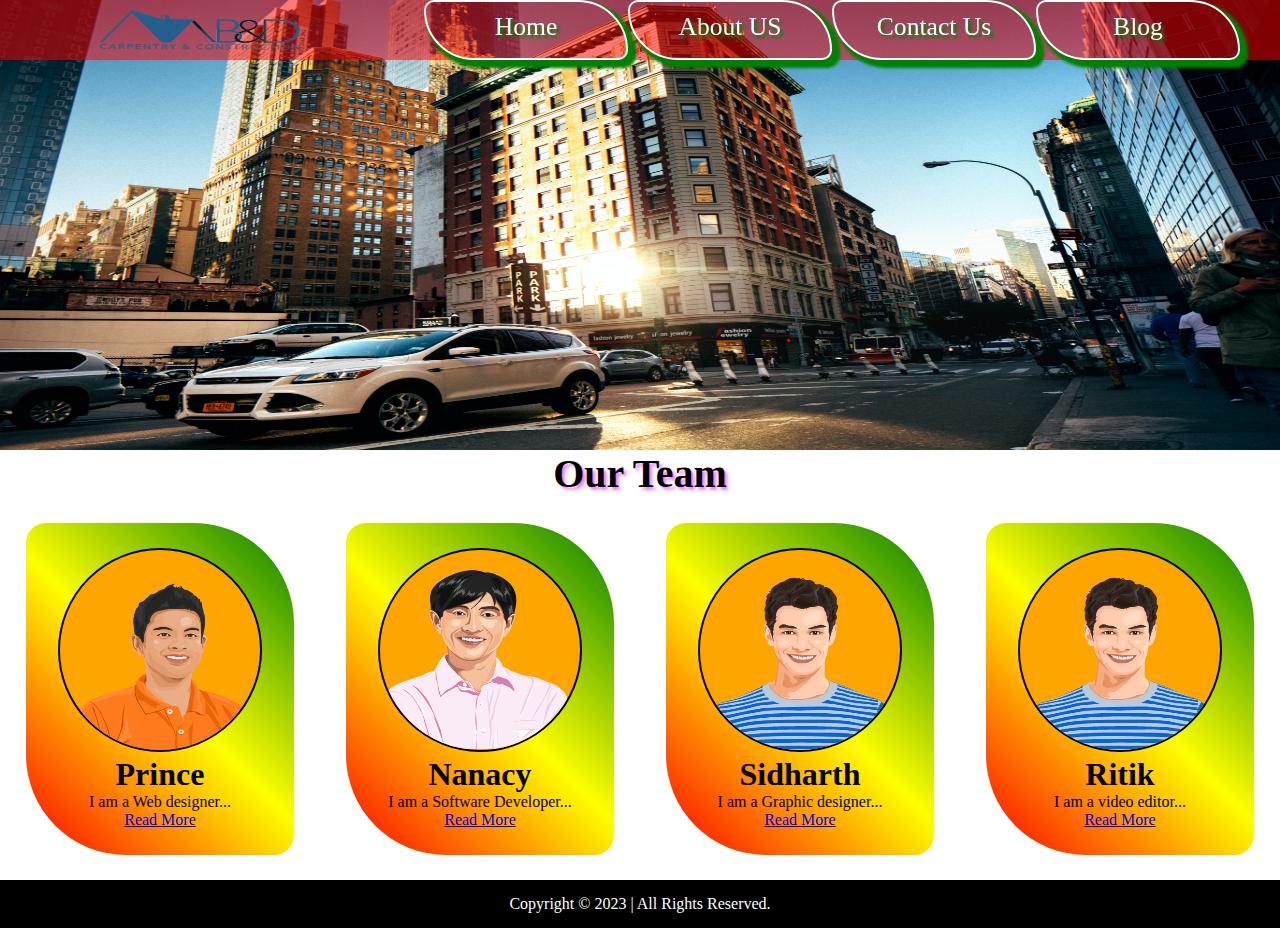
<file: index.html>
<!DOCTYPE html>
<html>
<head>
	<meta charset="utf-8">
	<meta name="viewport" content="width=device-width, initial-scale=1">
	<title></title>
	<link rel="stylesheet" type="text/css" href="css/custom.css" />
</head>
<body>
<header class="he">
	<nav class="navbar">

		<div class="logo">
			<a href="index.html"><img src="images/logo.png"  /></a>
		</div>
		<div class="menu">
			<ul>
				<li><a href="index.html">Home</a></li>
				<li><a href="about.html">About US</a></li>
				<li><a href="contact.html">Contact Us</a></li>
				<li>Blog
					<ul>
						<li>Blog1</li>
						<li>Blog2</li>
						<li>Blog3</li>
					</ul>
				</li>
			</ul>
		</div>
	</nav>
</header>
<section class="team">
	<h1>Our Team</h1>
	<div class="team-member">
		<img src="images/team1.png">
		<h1>Prince</h1>
		<p>I am a Web designer...</p>
		<a href="#">Read More</a>
	</div>
	<div class="team-member">
		<img src="images/team2.png">
		<h1>Nanacy</h1>
		<p>I am a Software Developer...</p>
		<a href="#">Read More</a>
	</div>
	<div class="team-member">
		<img src="images/team3.png">
		<h1>Sidharth</h1>
		<p>I am a Graphic designer...</p>
		<a href="#">Read More</a>
	</div>
	<div class="team-member">
		<img src="images/team3.png">
		<h1>Ritik</h1>
		<p>I am a video editor...</p>
		<a href="#">Read More</a>
	</div>
</section>
<footer>Copyright &copy; 2023 | All Rights Reserved.</footer>
</body>
</html>
</file>
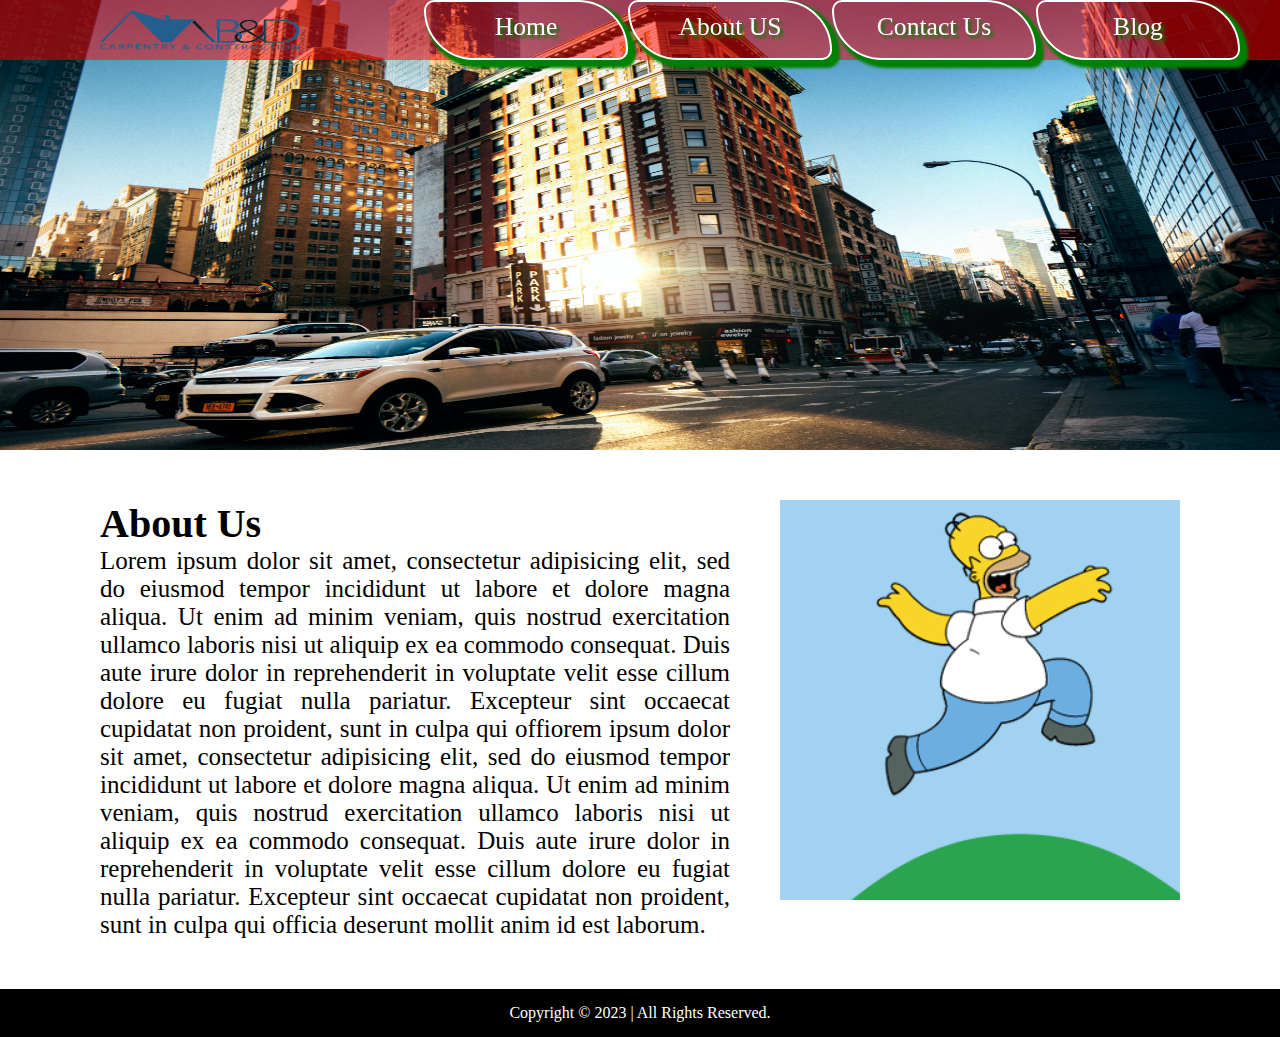
<file: about.html>
<!DOCTYPE html>
<html>
<head>
	<meta charset="utf-8">
	<meta name="viewport" content="width=device-width, initial-scale=1">
	<title></title>
	<link rel="stylesheet" type="text/css" href="css/custom.css" />
</head>
<body>
<header class="he">
	<nav class="navbar">

		<div class="logo">
			<a href="index.html"><img src="images/logo.png"  /></a>
		</div>
		<div class="menu">
			<ul>
				<li><a href="index.html">Home</a></li>
				<li><a href="about.html">About US</a></li>
				<li><a href="contact.html">Contact Us</a></li>
				<li>Blog
					<ul>
						<li>Blog1</li>
						<li>Blog2</li>
						<li>Blog3</li>
					</ul>
				</li>
			</ul>
		</div>
	</nav>
</header>
<section class="about">
	<div class="about_left">
		<h1>About Us</h1>
		<p>Lorem ipsum dolor sit amet, consectetur adipisicing elit, sed do eiusmod
		tempor incididunt ut labore et dolore magna aliqua. Ut enim ad minim veniam,
		quis nostrud exercitation ullamco laboris nisi ut aliquip ex ea commodo
		consequat. Duis aute irure dolor in reprehenderit in voluptate velit esse
		cillum dolore eu fugiat nulla pariatur. Excepteur sint occaecat cupidatat non
		proident, sunt in culpa qui offiorem ipsum dolor sit amet, consectetur adipisicing elit, sed do eiusmod
		tempor incididunt ut labore et dolore magna aliqua. Ut enim ad minim veniam,
		quis nostrud exercitation ullamco laboris nisi ut aliquip ex ea commodo
		consequat. Duis aute irure dolor in reprehenderit in voluptate velit esse
		cillum dolore eu fugiat nulla pariatur. Excepteur sint occaecat cupidatat non
		proident, sunt in culpa qui officia deserunt mollit anim id est laborum.</p>
	</div>
	<div class="about_right">
		<img src="images/96633009-d1818000-1318-11eb-9f1d-7f914f4ccb16.gif">
	</div>
</section>
<footer>Copyright &copy; 2023 | All Rights Reserved.</footer>
</body>
</html>
</file>
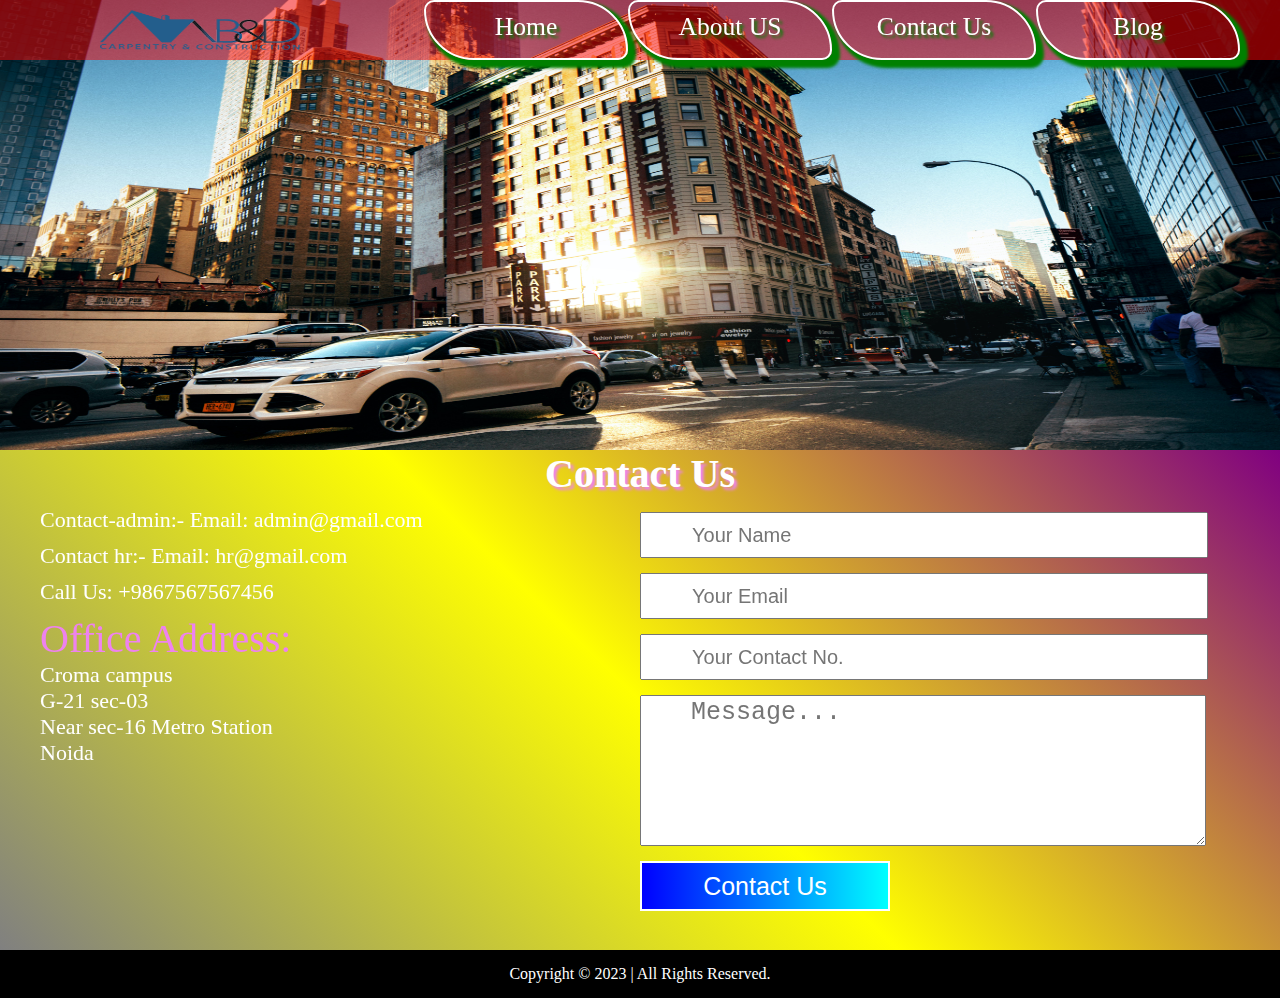
<file: contact.html>
<!DOCTYPE html>
<html>
<head>
	<meta charset="utf-8">
	<meta name="viewport" content="width=device-width, initial-scale=1">
	<title></title>
	<link rel="stylesheet" type="text/css" href="css/custom.css" />
</head>
<body>
<header class="he">
	<nav class="navbar">

		<div class="logo">
			<a href="index.html"><img src="images/logo.png"  /></a>
		</div>
		<div class="menu">
			<ul>
				<li><a href="index.html">Home</a></li>
				<li><a href="about.html">About US</a></li>
				<li><a href="contact.html">Contact Us</a></li>
				<li>Blog
					<ul>
						<li>Blog1</li>
						<li>Blog2</li>
						<li>Blog3</li>
					</ul>
				</li>
			</ul>
		</div>
	</nav>
</header>

<section class="contact">
	<h1>Contact Us</h1>
	<div class="co-left">
		<ul class="list">
			<li>Contact-admin:- Email: admin@gmail.com</li>
			<li>Contact hr:- Email: hr@gmail.com</li>
			<li>Call Us: +9867567567456</li>
			<li><span class="od">Office Address:</span><br/> Croma campus<br/>G-21 sec-03 <br/>Near sec-16 Metro Station<br/>Noida</li>
		</ul>
	</div>
	<div class="co-right">
		<form>
			<input type="text" name="" placeholder="Your Name" class="in" />
			<input type="email" name="" placeholder="Your Email" class="in"  />
			<input type="text" name="" placeholder="Your Contact No." class="in" />
			<textarea placeholder="Message..." rows="5" class="in-text"></textarea>
			<button class="cb-text">Contact Us</button>
		</form>
	</div>
</section>
<footer>Copyright &copy; 2023 | All Rights Reserved.</footer>
</body>
</html>
</file>
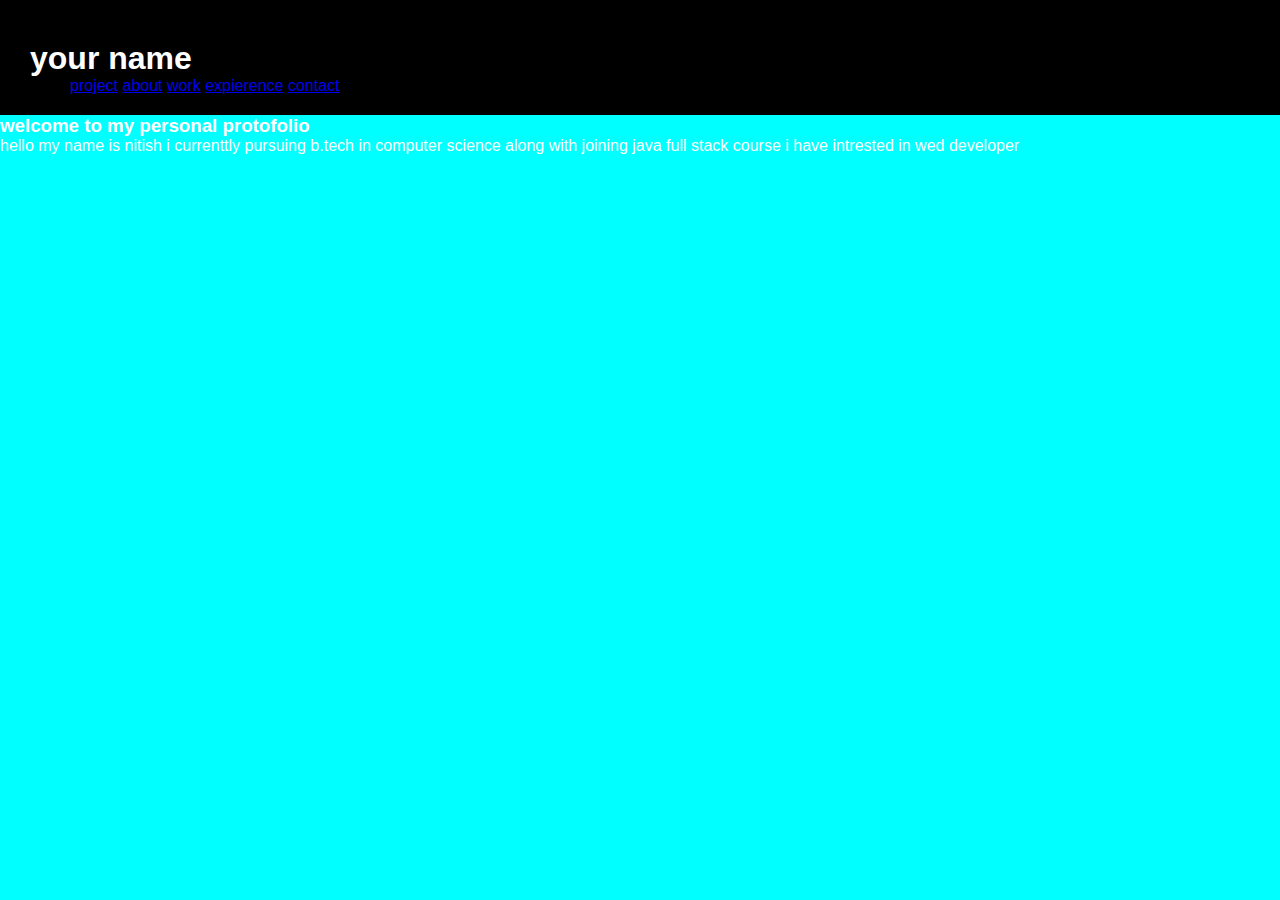
<file: protofolio.html>
<!DOCTYPE html>
<html lang="en">
<head>
    <meta charset="UTF-8">
    <meta name="viewport" content="width=device-width, initial-scale=1.0">
    <title>personal protofolio</title>
    <link rel="stylesheet" href="protofolio.css">
</head>
<body>
    <nav>
        <div  class="container">
            <h1>your name</h1>
            <ul>
                <li><a href="projects">project</a></li>
                <li><a href="about">about</a></li>
                <li><a href="work">work</a></li>
                <li><a href="expirence">expierence</a></li>
                <li><a href="contact">contact</a></li>
            </ul>
        </div>
    </nav>
    <h3 class="h3">welcome to my personal protofolio</h3>
    <p>hello my name is nitish i currenttly pursuing b.tech in computer science along with joining java full stack course i have intrested in wed developer</p>


</body>
</html>
</file>
<file: css/custom.css>
*{margin: 0;}
.navbar{
	background: rgba(255,0,0,0.5);
	height: 60px;
	position: sticky;
	top: 0;
}
.he{
	background: url(../images/images.png.jpg);
	height: 50vh;
	background-size: 100% 100%;
}
.logo{
	position: absolute;
	left: 100px;
	top: 10px;
	/*background: tan;*/
	width: 30%;

}
.logo>a>img{
	height: 40px;
	width: 200px;
}
.menu{
	position: absolute;
	right: 0px;
	/*background: green;*/
	width: 70%;

}
.menu ul>li{
	display: inline-block;
	width: 200px;
	height: calc(60px - 4px);
	line-height: 50px;
	text-align: center;
	border: 2px solid white;
	border-radius: 10px 50px;
	color: white;
	font-size: 1.6em;
	text-shadow: 3px 3px 3px green;
	box-shadow: 5px 5px 3px 3px green;
	float: left;
}
ul>li>a{
	color: white;
	text-decoration: none;
}
.menu ul>li>ul>li{
	display: none;

}
.menu ul>li:hover ul>li{
	display: block;
	margin-left: -35px;
	margin-top: 7px;
	font-size: 1.2em;
}
.menu ul>li:hover{
	color: cyan;
	
}
footer{
	background: black;
	color: white;
	text-align: center;
	padding: 15px 0;
	clear: left;
	/*position: fixed;
	width: 100%;
	bottom: 0;*/
}
/*team section css start*/
.team{

}
.team>h1{
	text-align: center;
	font-size: 40px;
	color:black;
	text-shadow: 3px 3px 3px violet;
}
.team-member{
	background-image: linear-gradient(45deg,red,yellow,green);
	width: calc(25% - 4%);
	float: left;
	margin: 2%;
	text-align: center;
	padding: 2%;
	box-sizing: border-box;
	border-radius: 20px 100px;

}
.team-member:hover{
	box-shadow: 10px 10px  6px violet;
	transition-duration: 3s;
	transform: translateY(-10px);
}
.team-member>img{
	width: 200px;
	height: 200px;
	border: 2px solid black;
	border-radius: 50%;
	background: orange;

}
.team-member>img:hover{
	box-shadow: -5px -5px 5px violet;
}

.about{
	padding: 50px 100px;
	display: flex;
	flex-direction: row;
}
.about_left>h1{
	font-size: 40px;
}
.about_left>p{
	font-size: 25px;
	text-align: justify;
	padding-right: 50px;
}
.about_right>img{
	height: 400px;
}


.contact{
	height: 500px;
	background-image: linear-gradient(44deg,grey,yellow,purple);
}
.contact>h1{
	text-align: center;
	color: white;
	font-size: 40px;
	text-shadow: 3px 3px 3px violet;
}
.list{
	list-style-type: none;

}
.list>li{
	font-size: 22px;
	margin: 10px 0;
	color: white;
}
.co-left{
	width: 50%;
	position: absolute;

}
.co-right{
	width: 50%;
	position: absolute;
	right: 0;
}
.in{
	display: block;
	width: 80%;
	height: 40px;
	margin: 15px 0;
	padding-left: 50px;
	font-size: 20px;
}
.in-text{
	display: block;
	width: 80%;
	margin: 15px 0;
	padding-left: 50px;
	font-size: 25px;
}
.cb-text{
	background-image: linear-gradient(to right,blue,cyan);
	font-size: 25px;
	color: white;
	width: 250px;
	height: 50px;
	border: 2px solid white;
}
.od{
	color: violet;
	font-size: 40px;
}






@media screen and (max-width: 768px){
	.team-member{
		float: none;
		width: calc(100% - 4%);
		background-image: linear-gradient(45deg,yellow,white,indigo);
	}
	
	.team-member>img{
		width: 300px;
		height: 300px;
	}
	.about{
		flex-direction: column;
		padding: 30px 50px;
	}
	.about_left>p{
		font-size: 25px;
		text-align: justify;
		width: 100%;
	}
}
</file>
<file: protofolio.css>
*{margin: 0;}
body{

    background-color: aqua;
    color: #fff;
    font-family: Arial, Helvetica, sans-serif;
}
body ul li h1 p{
    font-size:small;


}
nav ul li {
    display: inline-block;
    

}
nav{
    background-color: black;
    color: white;
    
    
    
}
.container{
    margin-left: 30px;
    padding-top: 40px;
    padding-bottom: 20px;
 
}
</file>
